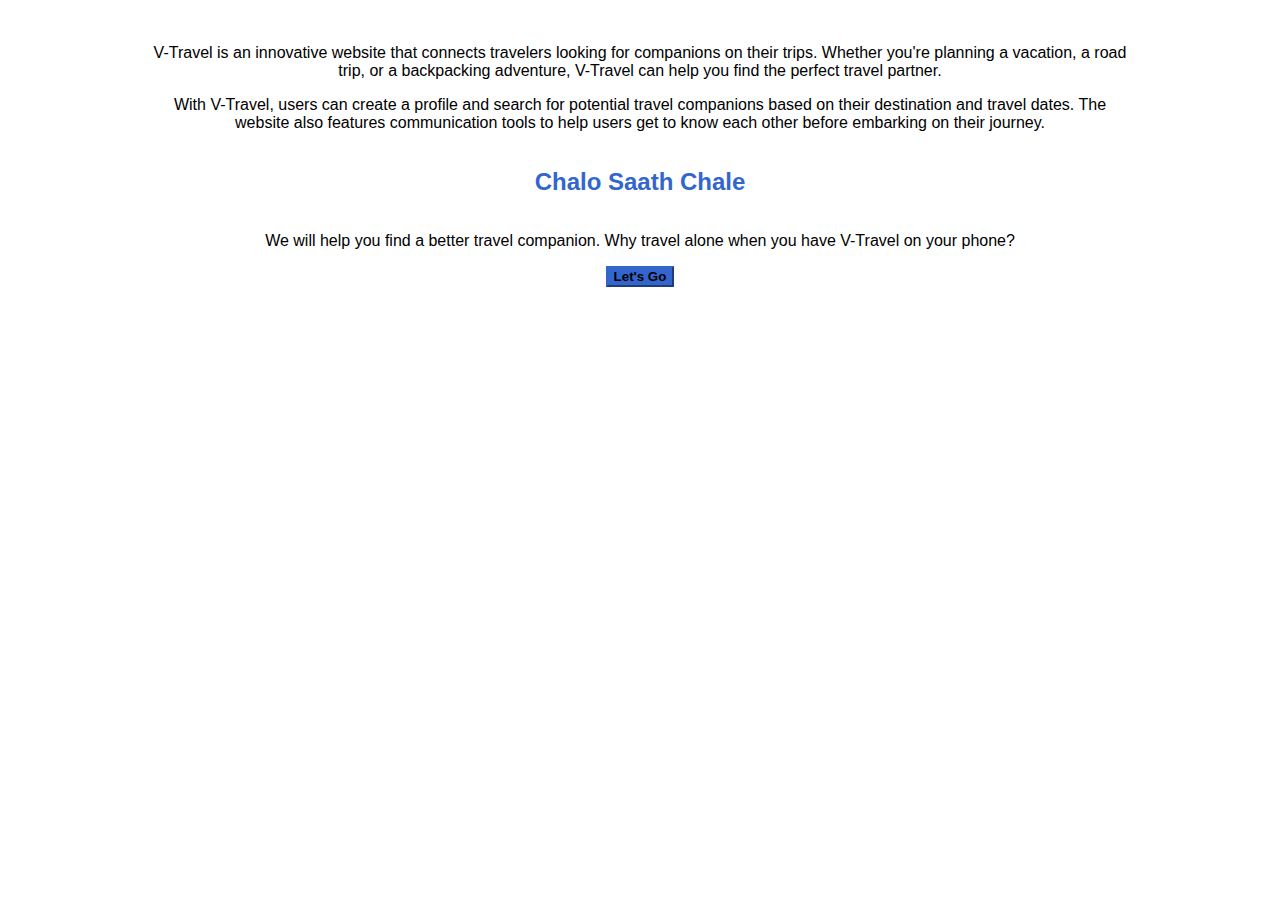
<file: about.html>
<!DOCTYPE html>
<html lang="en">
<head>
    <meta charset="UTF-8">
    <meta http-equiv="X-UA-Compatible" content="IE=edge">
    <meta name="viewport" content="width=device-width, initial-scale=1.0">
    <title>V-Travel</title>
    <link href="https://cdn.jsdelivr.net/npm/bootstrap@5.3.0/dist/css/bootstrap.min.css" rel="stylesheet" integrity="sha384-9ndCyUaIbzAi2FUVXJi0CjmCapSmO7SnpJef0486qhLnuZ2cdeRhO02iuK6FUUVM" crossorigin="anonymous">
    <style>
        body {
            padding: 20px;
            font-family: Arial, sans-serif;
            

        }
        
        .intro-text {
            width: 80%;
            margin: 0 auto;
            text-align: center
        }
        
        .center-div {
            display: flex;
            flex-direction: column;
            align-items: center;
            text-align: center;
        }
        
        h2 {
            color: #3366cc;
        }
        
        .btn-primary {
            background-color: #3366cc;
            border-color: #3366cc;
            font-weight: bold;
        }
        
        .btn-primary:hover {
            background-color: #2554a0;
            border-color: #2554a0;
        }
    </style>
</head>
<body>
    <div class="intro-text">
        <p>V-Travel is an innovative website that connects travelers looking for companions on their trips. Whether you're planning a vacation, a road trip, or a backpacking adventure, V-Travel can help you find the perfect travel partner.</p>
        <p>With V-Travel, users can create a profile and search for potential travel companions based on their destination and travel dates. The website also features communication tools to help users get to know each other before embarking on their journey.</p>
    </div>
    <div class="center-div">
        <h2>Chalo Saath Chale</h2>
        <p>We will help you find a better travel companion. Why travel alone when you have V-Travel on your phone?</p>
        <a href="travelmates.html"><button type="button" class="btn btn-primary">Let's Go</button></a>
    </div>
</body>
</html>
</file>
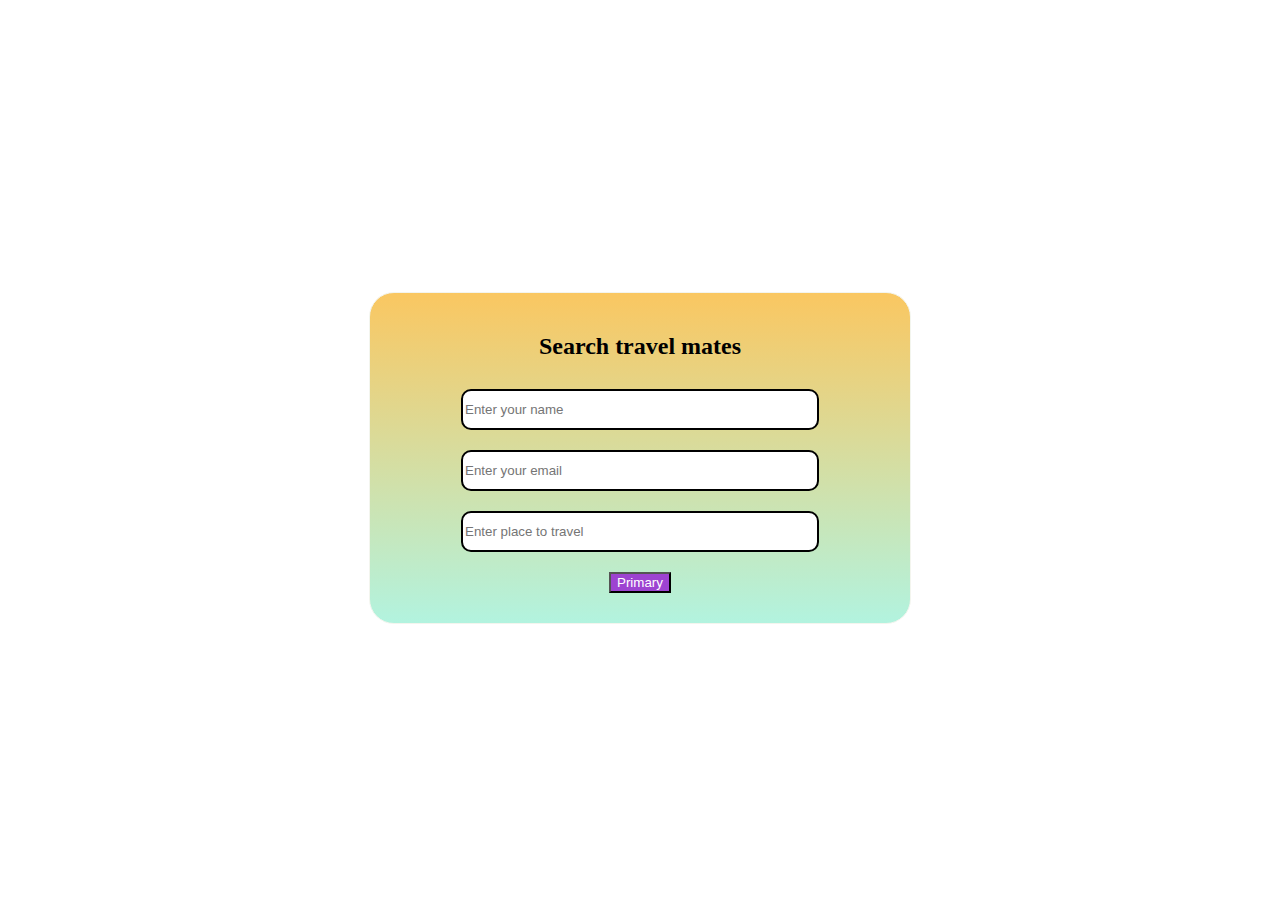
<file: travelmates.html>
<!DOCTYPE html>
<html lang="en">
<head>
    <meta charset="UTF-8">
    <meta http-equiv="X-UA-Compatible" content="IE=edge">
    <meta name="viewport" content="width=device-width, initial-scale=1.0">
    <title>Travel mates</title>
    <link href="https://cdn.jsdelivr.net/npm/bootstrap@5.3.0/dist/css/bootstrap.min.css" rel="stylesheet" integrity="sha384-9ndCyUaIbzAi2FUVXJi0CjmCapSmO7SnpJef0486qhLnuZ2cdeRhO02iuK6FUUVM" crossorigin="anonymous">
    <link rel="stylesheet" href="styletravel.css">
</head>
<body>
    <form class="form">
        <h2>Search travel mates</h2>
        <input  class="text" type="text" placeholder="Enter your name">
        <input  class="text" type="email" placeholder="Enter your email">
        <input class="text" type="text" placeholder="Enter place to travel">
        
        <button class="btn" type="submit" class="btn btn-primary">Primary</button>
    </form>
    <script src="https://cdn.jsdelivr.net/npm/@popperjs/core@2.11.8/dist/umd/popper.min.js" integrity="sha384-I7E8VVD/ismYTF4hNIPjVp/Zjvgyol6VFvRkX/vR+Vc4jQkC+hVqc2pM8ODewa9r" crossorigin="anonymous"></script>
<script src="https://cdn.jsdelivr.net/npm/bootstrap@5.3.0/dist/js/bootstrap.min.js" integrity="sha384-fbbOQedDUMZZ5KreZpsbe1LCZPVmfTnH7ois6mU1QK+m14rQ1l2bGBq41eYeM/fS" crossorigin="anonymous"></script>
</body>
</html>
</file>
<file: styletravel.css>
body {
  display: flex;
  justify-content: center;
  align-items: center;
  height: 100vh;
  background-image: url("C:/Users/Krishna Agrawal/OneDrive/Desktop/DEVSOC/WhatsApp Image 2023-06-02 at 22.59.49.jpg");
  background-size: cover;
  
}

.form {
  display: flex;
  flex-direction: column;
  align-items: center;
  width: 500px;
  background: linear-gradient(to bottom, #fac761, #b2f3df);
  padding: 20px;
  border: 1px solid #f3f5ee;
  border-radius: 25px;
}

.form .btn {
  margin: 10px;
  background-color: rgb(157, 67, 209);
  color: white;
}

.form .text {
  margin: 10px;
  height: 35px;
  width: 70%;
  border: 2px solid black;
  border-radius: 10px;
}
</file>
